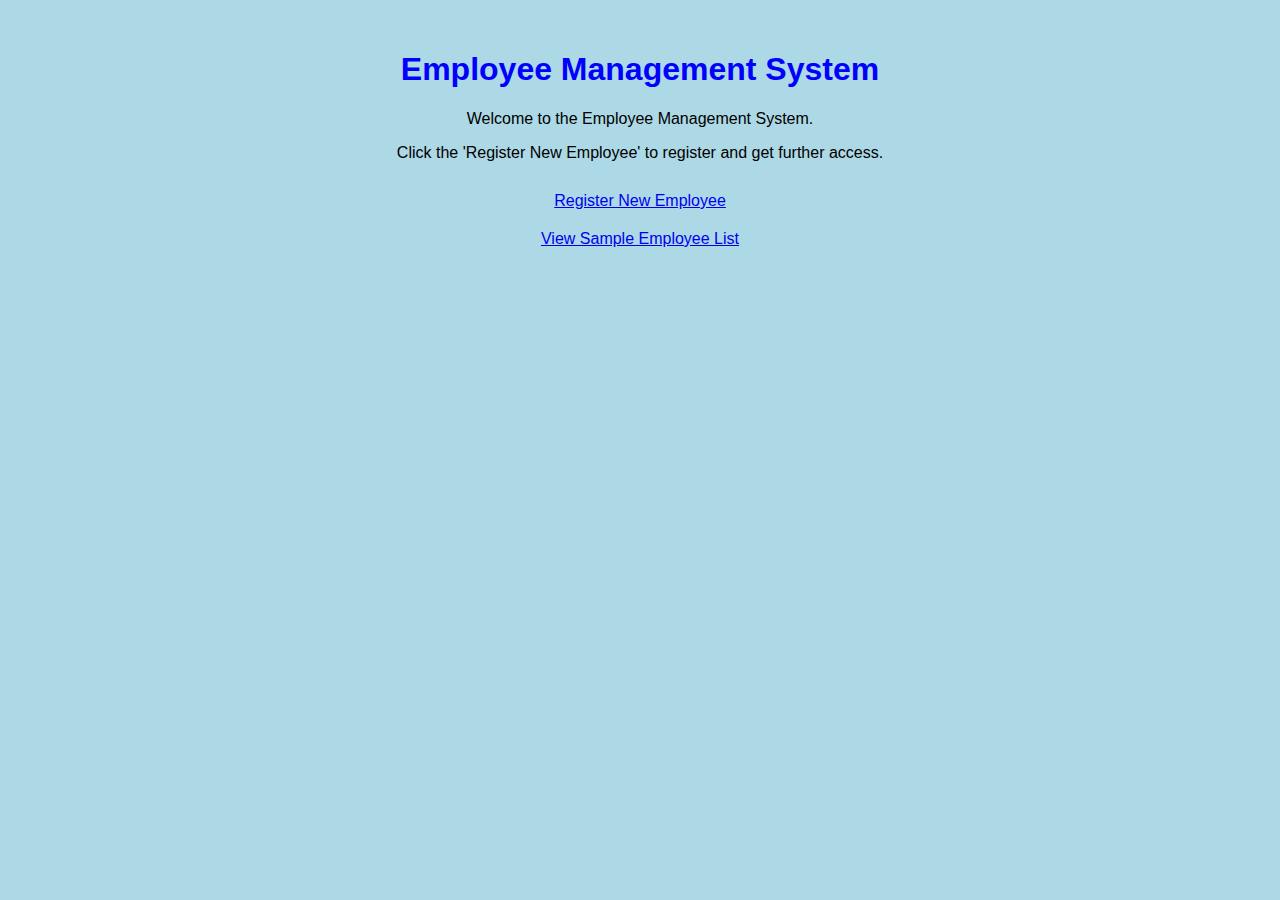
<file: index.html>
<!DOCTYPE html>
<html>
<head>
    <title>Home</title>
    <link rel="stylesheet" href="styles.css">
</head>
<body>
<h1>Employee Management System</h1>
<p>Welcome to the Employee Management System.</p>
<p>Click the 'Register New Employee' to register and get further access. </p>
<table style="border: none;">
    <tr >
    <td style="border: none;">
    <a href="register.html">Register New Employee</a></td></tr>

    <tr>
    <td style="border: none;">
    <a href="employees.html">View Sample Employee List</a></td></tr>
    </table>
</body>
</html>
</file>
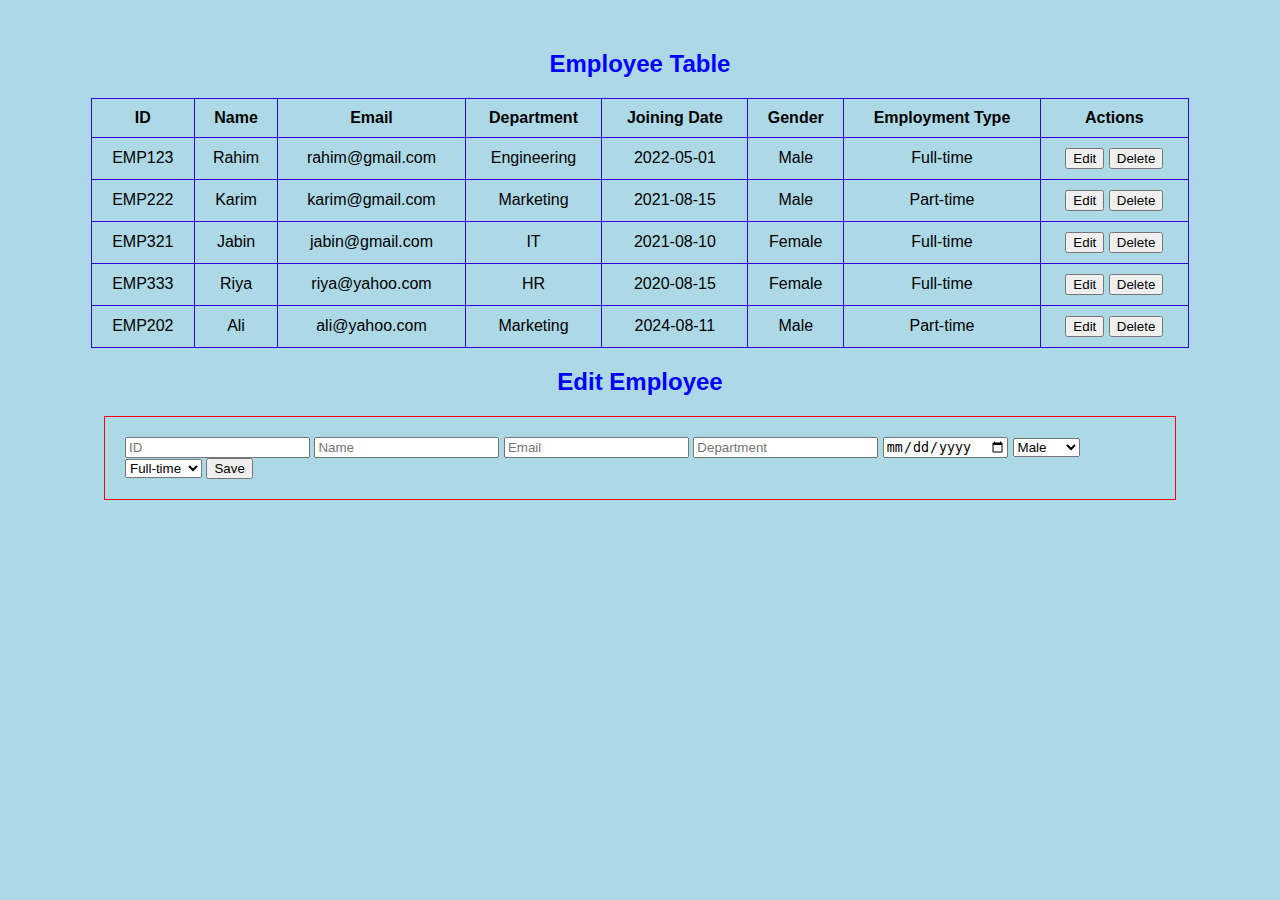
<file: employees.html>
<!DOCTYPE html>
<html>
<head>
<title>Employee Table</title>
<link rel="stylesheet" href="styles.css">
</head>
<body>
    <h2 >Employee Table</h2>
    <table id="employeeTable">
    <tr><th>ID</th>
    <th>Name</th>
    <th>Email</th>
    <th>Department</th>
    <th>Joining Date</th>
    <th>Gender</th>
    <th>Employment Type</th>
    <th>Actions</th>
    </tr>
       
     <tr>
    <td>EMP123</td>
    <td>Rahim</td>
    <td>rahim@gmail.com</td>
    <td>Engineering</td>
    <td>2022-05-01</td>
    <td>Male</td>
    <td>Full-time</td>
        <td>
    <button onclick="editRow(this)">Edit</button>
    <button onclick="deleteRow(this)">Delete</button></td></tr>

     <tr>
    <td>EMP222</td>
    <td>Karim</td>
    <td>karim@gmail.com</td>
    <td>Marketing</td>
    <td>2021-08-15</td>
    <td>Male</td>
    <td>Part-time</td>
<td>
 <button onclick="editRow(this)">Edit</button>
<button onclick="deleteRow(this)">Delete</button> </td> 
</tr>
        
 <tr>
 <td>EMP321</td>
<td>Jabin</td>
<td>jabin@gmail.com</td>
<td>IT</td>
<td>2021-08-10</td>
<td>Female</td>
<td>Full-time</td>
<td>
<button onclick="editRow(this)">Edit</button>
<button onclick="deleteRow(this)">Delete</button>
</td>
</tr>
<tr><td>EMP333</td>
 <td>Riya</td>
  <td>riya@yahoo.com</td>
 <td>HR</td>
 <td>2020-08-15</td>
 <td>Female</td>
 <td>Full-time</td>
 <td>
  <button onclick="editRow(this)">Edit</button>
 <button onclick="deleteRow(this)">Delete</button></td>
</tr>
        
 <tr>
<td>EMP202</td>
<td>Ali</td>
<td>ali@yahoo.com</td>
 <td>Marketing</td>
<td>2024-08-11</td>
<td>Male</td>
<td>Part-time</td>
<td><button onclick="editRow(this)">Edit</button>
<button onclick="deleteRow(this)">Delete</button>
</td> 
</tr>
        
</table>

<h2>Edit Employee</h2>
<form id="editForm">
        <input type="hidden" id="editIndex">
        <input type="text" id="editID" placeholder="ID">
        <input type="text" id="editName" placeholder="Name">
        <input type="email" id="editEmail" placeholder="Email">
        <input type="text" id="editDepartment" placeholder="Department">
        <input type="date" id="editJoiningDate">
        <select id="editGender"> <option value="Male">Male</option>
        <option value="Female">Female</option>
        </select>
        <select id="editEmploymentType">
        <option value="Full-time">Full-time</option>
        <option value="Part-time">Part-time</option>
        </select>
        <button type="button" onclick="saveChanges()">Save</button>
    </form>
<script src="script.js"></script>
</body>
</html>
</file>
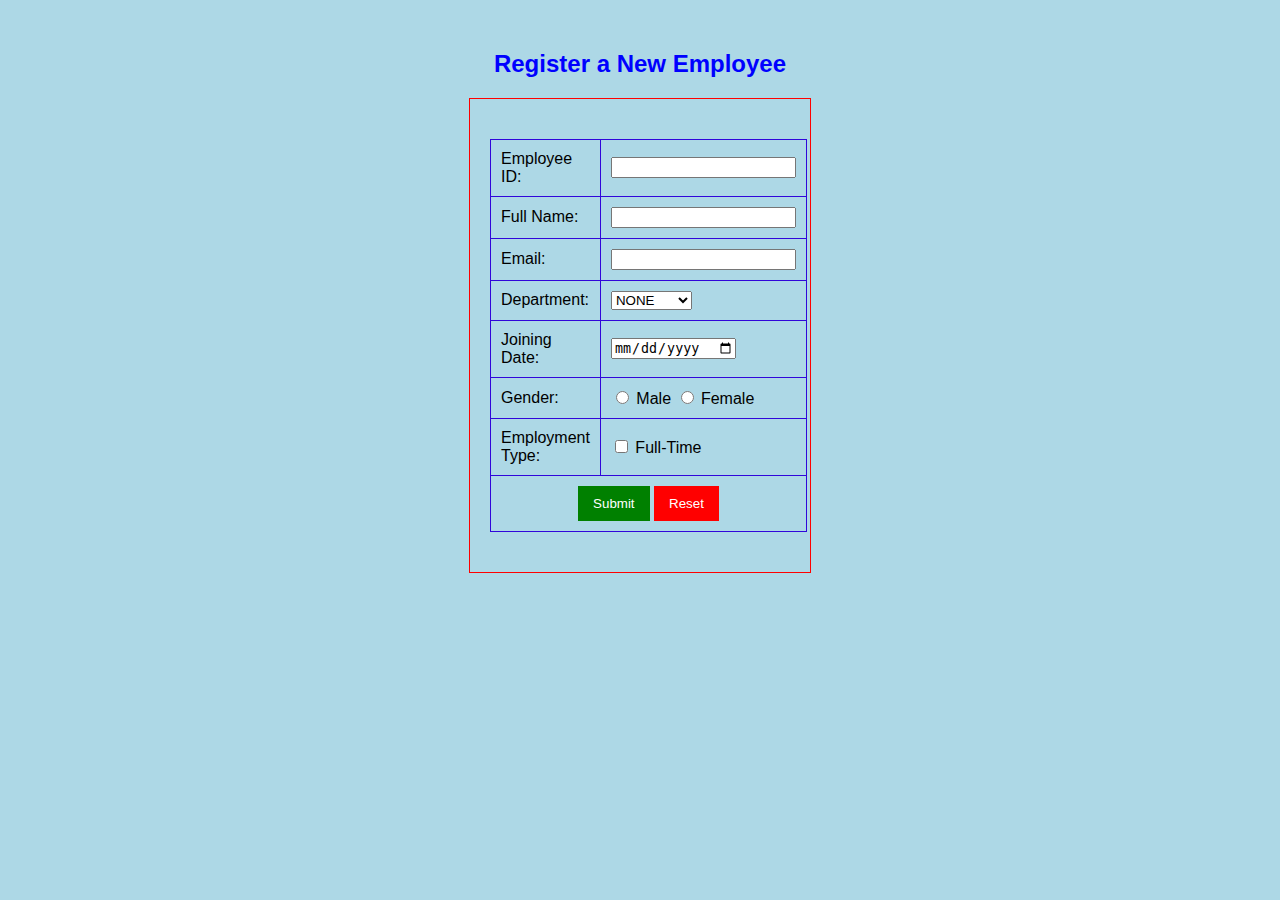
<file: register.html>
<!DOCTYPE html>
<html>
<head>
<title>Employee Registration</title>
<link rel="stylesheet" href="styles.css">

</head>
<body>
<h2>Register a New Employee</h2>
<form id="employeeForm">
<table><tr>
<td><label for="empID">Employee ID:</label></td>
<td><input type="text" id="empID" required></td></tr>

<tr>
<td><label for="fullName">Full Name:</label></td>
<td><input type="text" id="fullName" required></td></tr>

<tr>
<td><label for="email">Email:</label></td>
<td><input type="email" id="email" required></td></tr>

<tr>
<td><label for="department">Department:</label></td>
<td><select id="department">
     <option value="">NONE</option>
    <option value="HR">HR</option>
    <option value="Sales">Sales</option>
    <option value="IT">IT</option>
    <option value="Marketing">Marketing</option>
    </select>
    </td></tr>
    <tr>
    <td><label for="joiningDate">Joining Date:</label></td>
    <td><input type="date" id="joiningDate" required></td>
    </tr>
    <tr>
    <td><label>Gender:</label></td>
    <td>
    <input type="radio" name="gender" value="Male"> Male
    <input type="radio" name="gender" value="Female"> Female
    </td>
    </tr>
    <tr>
    <td><label>Employment Type:</label></td>
    <td>
     <input type="checkbox" id="employmentType"> Full-Time </td>
    </tr>


    <tr>
    <td colspan="2" style="text-align: center;">
    <button type="submit">Submit</button>
    <button type="reset">Reset</button>
    </td>
    </tr>
    </table>
    </form>
    
    <div id="output"></div>
    <script src="script.js"></script>
</body>
</html>
</file>
<file: styles.css>
body {
    font-family: Arial, sans-serif;
    margin: 20px;
    padding: 10px;
    text-align: center;
    background-color: lightblue; 
    
}

h1, h2 {color: blue;}

form {display: inline-block;
    text-align: left;
    padding: 20px;
    border: 1px solid red;
    width: 300px;}

table { width: 90%;
    margin: 20px auto;
    border-collapse: collapse;
}
#editForm{display: inline-block;
    text-align: left;
    padding: 20px;
    border: 1px solid red;
    width: 1030px ;


}

th, td {
    padding: 10px;
    border: 1px solid #3006da;
}

button[type="submit"] {
    background-color: green;
    color: white;
    border: none;
    padding: 10px 15px;
    cursor: pointer;
}

button[type="reset"] {
    background-color: red;
    color: white;
    border: none;
    padding: 10px 15px;
    cursor: pointer;
}
</file>
